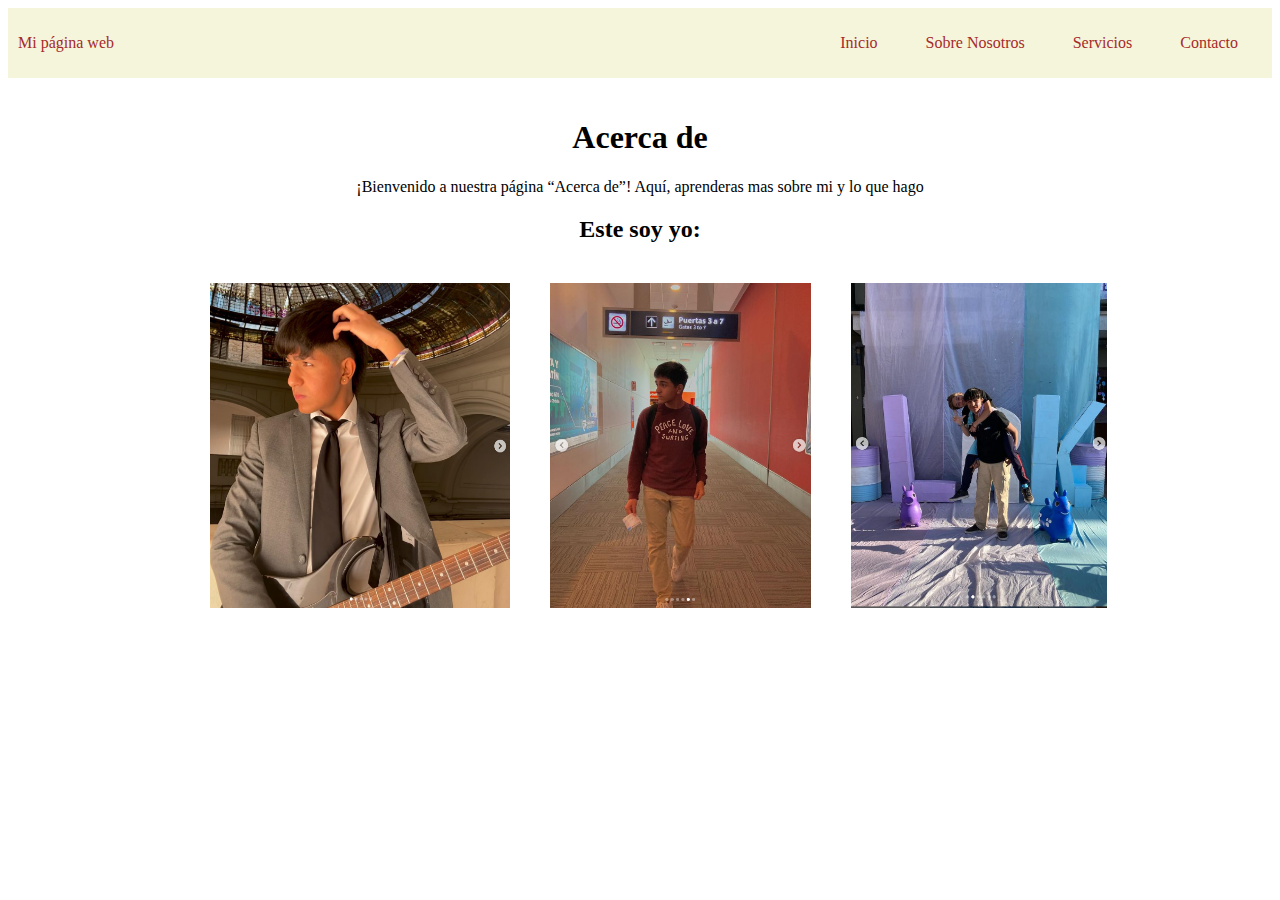
<file: about.html>
<!DOCTYPE html>
    <head>
        <title>Mi primer website</title>
        <link rel="stylesheet" type="text/css" href="styles.css">
    </head>
    <body>
    <header>
        <div class="container-nav">
            <nav class="navbar">
              <a href="#" class="brand">Mi página web</a>
              <ul class="nav-links">
                <li><a href="index.html">Inicio</a></li>
                <li><a href="about.html">Sobre Nosotros</a></li>
                <li><a href="services.html">Servicios</a></li>
                <li><a href="contact.html">Contacto</a></li>
              </ul>
            </nav>
            <button class="button-menu-toggle">Menu</button>
        </div>
    </header>
    <main>
        <div class="contenedor">
            <h1>Acerca de</h1>
            <p>¡Bienvenido a nuestra página “Acerca de”! Aquí, aprenderas mas sobre mi y lo que hago</p>
            <div class="greeting">
                <h2> Este soy yo:</h2>
            </div>
            <div id="fotos">
                <img src="Yo 1.PNG" alt="Yo tocando la guitarra" />
                <img src="yo 2.PNG" alt="Yo viajando" />
                <img src="yo 3.PNG" alt="Mi novia y yo" />
            </div>

        </div>
    </main>
    <script src="script.js"></script>
    </body>
</file>
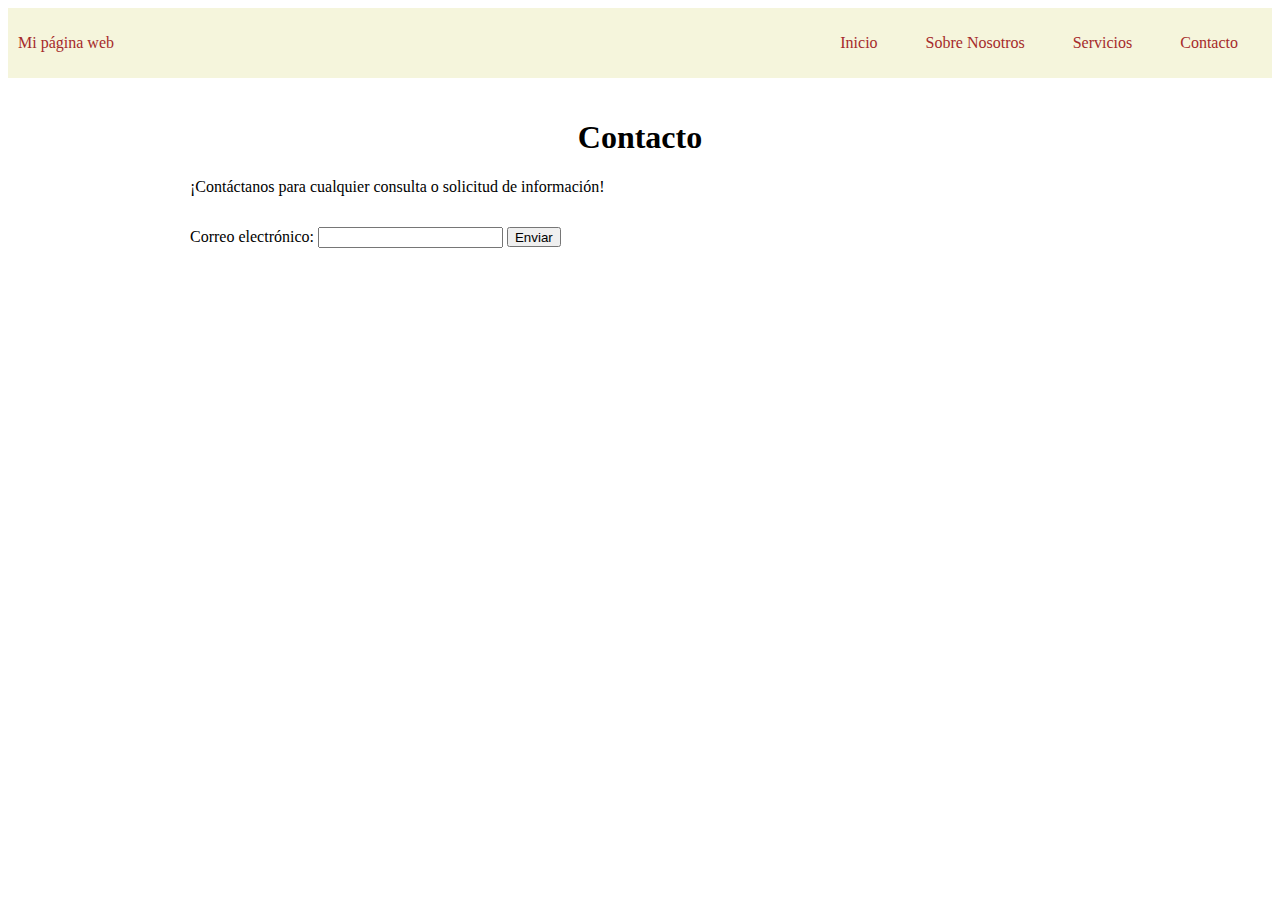
<file: contact.html>
<!DOCTYPE html>
    <head>
        <title>Mi primer website</title>
        <link rel="stylesheet" type="text/css" href="styles.css">
    </head>
    <body>
        <div class="container-nav">
            <nav class="navbar">
              <a href="#" class="brand">Mi página web</a>
              <ul class="nav-links">
                <li><a href="index.html">Inicio</a></li>
                <li><a href="about.html">Sobre Nosotros</a></li>
                <li><a href="services.html">Servicios</a></li>
                <li><a href="contact.html">Contacto</a></li>
              </ul>
            </nav>
            <button class="button-menu-toggle">Menu</button>
        </div>

        <div class="contenedor">
            <h1>Contacto</h1>
                <p>¡Contáctanos para cualquier consulta o solicitud de información!</p>
                <form>
                    <label for="email">Correo electrónico:</label>
                    <input type="email" id="email" name="email" required>
                    <button type="submit">Enviar</button>
                </form>
        </div>
       
    <script src="script.js"></script>
    </body>
</file>
<file: styles.css>
img{
    height: 200px;
    align-items: center;
}

h1{
    text-align: center;
}
.contenedor{
    max-width: 900px;
  margin: auto;
  padding: 20px;
}
.row {
    display: flex;
    flex-wrap: wrap;
    margin: 10px;
}
  
.column {
    flex: 1;
    padding: 10px;
}

@media (max-width: 768px) {
    .column {
      flex: 100%;
    }
  }

button {box-align: center;}


.container-nav {
  display: flex;
  padding: 10px;
  height: 50px;
  background-color: beige;
}

.navbar {
  display: flex;
  justify-content: space-between;
  width: 100%;
}


.brand {
  display: flex;
  align-items: center;
}


li>a {
  padding: 8px 24px;
}


li {
  list-style-type: none;
}


a {
  color: brown;
  text-decoration:none;
}


.nav-links {
  display: flex;
  align-items: center;
}


.button-menu-toggle {
  display: none;
}

@media (max-width: 768px) {
  .column {
    flex: 100%;
  }


  .nav-links {
    display: none;
  }


  .button-menu-toggle {
    display: block;
    background-color: white;
    border:none;
    border-radius: 50px;
    padding: 0 24px;
    font-family: monospace;
    font-weight: bold;
    font-size: 20px;
  }
 
  .nav-links.nav-links-responsive {
    position: absolute;
    display: flex;
    background-color: rgba(20,20,20,0.95);
    width: 100%;
    height: 100%;
    top: 70px;
    left: 0;
    flex-direction: column;
    padding-top: 200px;
    align-items: center;
    gap:70px;
    font-size: 40px;


  }
}
#fotos {
  display: flex;
  width: 100%;
  justify-content: space-around;
}
img {
  margin: 20px;
  display: flex;
  width: 300px;
  height: 325px;
}
video {
  width: 300px;
  height: 500px;
}
#video {
  width: 100%;
  display: flex;
  justify-content: center;
}
footer {
  height: 200px;
  margin: 50px;
  display: flex;
  justify-content: center;
}
button {
  height: 20px;
  margin-top: 15px;
}
main {
  width: 100%;
  justify-content: center;
  text-align: center;
}
.greeting {
  text-align: center;
}
</file>
